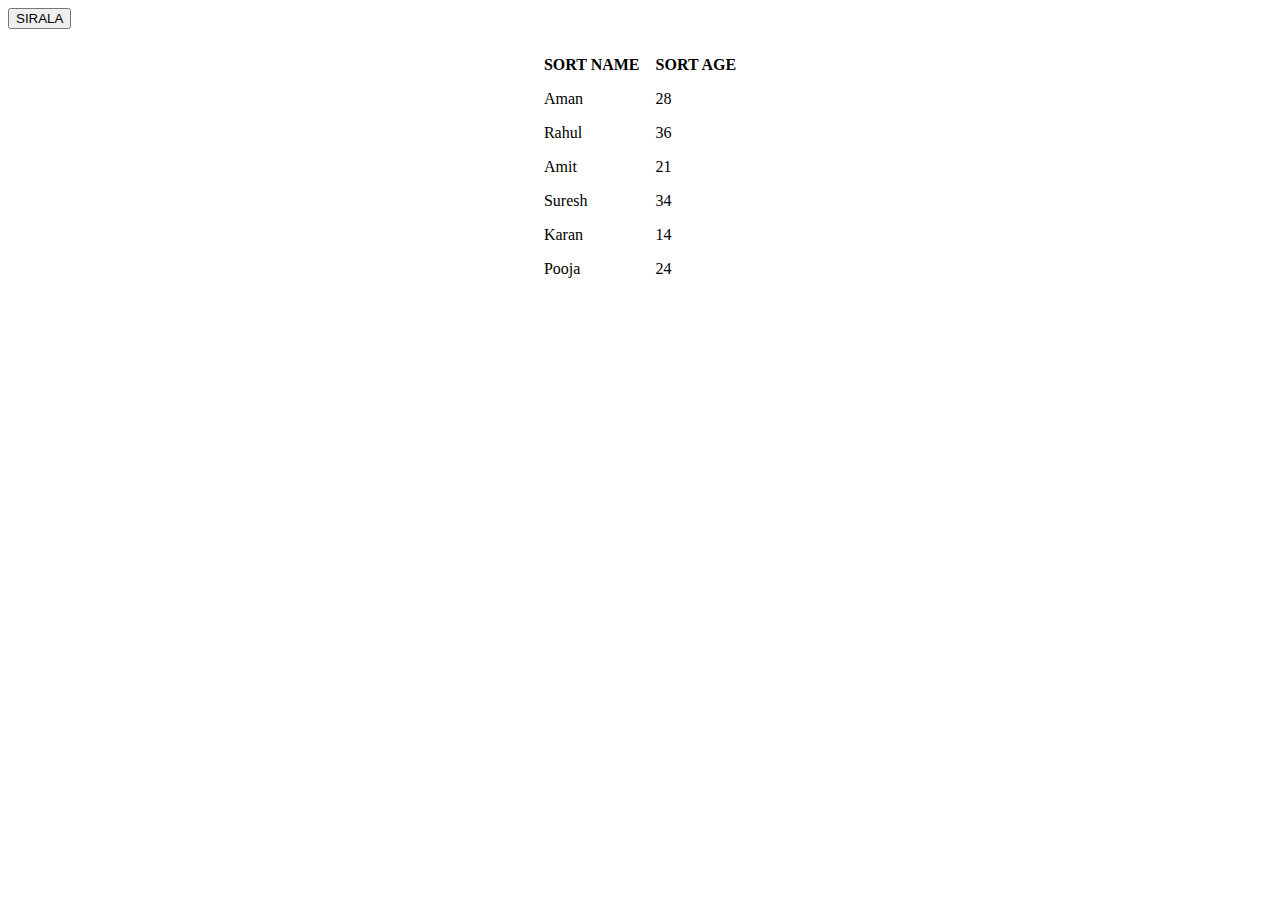
<file: tablesort-.html>
<html>
<head>

<title>Demo Of Sort Table Using jQuery On TalkersCode.com</title>
<meta http-equiv="X-UA-Compatible" content="IE=edge">
<meta http-equiv="Content-Type" content="text/html; charset=UTF-8">

<script type="text/javascript" src="https://code.jquery.com/jquery-1.12.4.js"></script>	

<script>


function sort_age() 
{
	var table=$('#mytable');
	var tbody = $('#table1');

    tbody.find('tr').sort(function(a, b) 
	{
        if($('#age_order').val()=='asc') 
		{
            return $('td:last', a).text().localeCompare($('td:last', b).text());
        }
		else 
		{
            return $('td:last', b).text().localeCompare($('td:last', a).text());
        }
		
    }).appendTo(tbody);
	
	var sort_order=$('#age_order').val();
	if(sort_order=="asc")
	{
		document.getElementById("age_order").value="desc";
	}
	if(sort_order=="desc")
	{
		document.getElementById("age_order").value="asc";
	}
}
</script>
<input type="hidden" id="age_order" value="asc">



<button onclick="sort_age();">SIRALA</button>

</head>
<body>


<br>
<br>


<center>
<div id="linkad_middle">
<table id="mytable" cellpadding="7" align="center">
<tr>
<th >SORT NAME</th>
<th>SORT AGE</th>
</tr>
<tbody id="table1">
<tr>
<td>Aman</td><td>28</td>
</tr>
<tr>
<td>Rahul</td><td>36</td>
</tr>
<tr>
<td>Amit</td><td>21</td>
</tr>
<tr>
<td>Suresh</td><td>34</td>
</tr>
<tr>
<td>Karan</td><td>14</td>
</tr>
<tr>
<td>Pooja</td><td>24</td>
</tr>
</tbody>
</table>

</div>
</body>
</html>
</file>
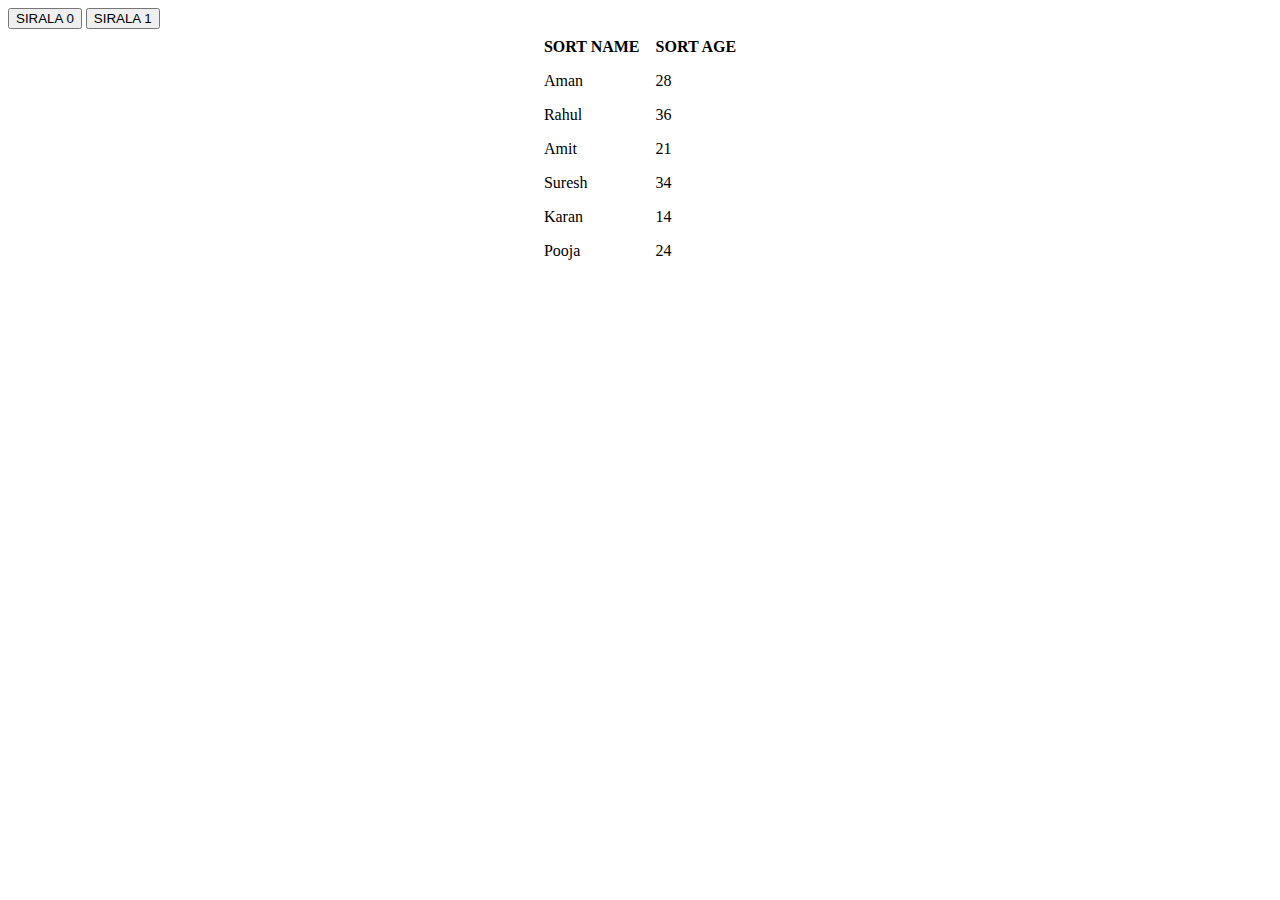
<file: tablesort.html>
<html>
	<head>

		<title>Sort Table</title>
		<meta http-equiv="X-UA-Compatible" content="IE=edge">
		<meta http-equiv="Content-Type" content="text/html; charset=UTF-8">

		<script type="text/javascript" src="https://code.jquery.com/jquery-1.12.4.js"></script>	

		<script>

			var sortby = "asc";
			function sirala(n=1){

				var table = $('#tableVS');
				var tbody = table.find('tbody');
				tbody.find('tr').sort(function(a, b){
					if(sortby=='asc'){
						return $('td:eq('+n+')', a).text().localeCompare($('td:eq('+n+')', b).text());
					}else{
						return $('td:eq('+n+')', b).text().localeCompare($('td:eq('+n+')', a).text());
					}
				}).appendTo(tbody);

				if(sortby=='asc'){sortby="desc";console.log("desc");}else{sortby="asc";console.log("asc");}

			}
		</script>
	</head>
	<body>

		<button onclick="sirala(0);">SIRALA 0</button> <button onclick="sirala(1);">SIRALA 1</button>

		<table id="tableVS" cellpadding="7" align="center">
			<thead>
				<tr>
					<th>SORT NAME</th>
					<th>SORT AGE</th>
				</tr>
			</thead>
			<tbody id="table1">
				<tr><td>Aman</td><td>28</td></tr>
				<tr><td>Rahul</td><td>36</td></tr>
				<tr><td>Amit</td><td>21</td></tr>
				<tr><td>Suresh</td><td>34</td></tr>
				<tr><td>Karan</td><td>14</td></tr>
				<tr><td>Pooja</td><td>24</td></tr>
			</tbody>
		</table>


	</body>
</html>
</file>
